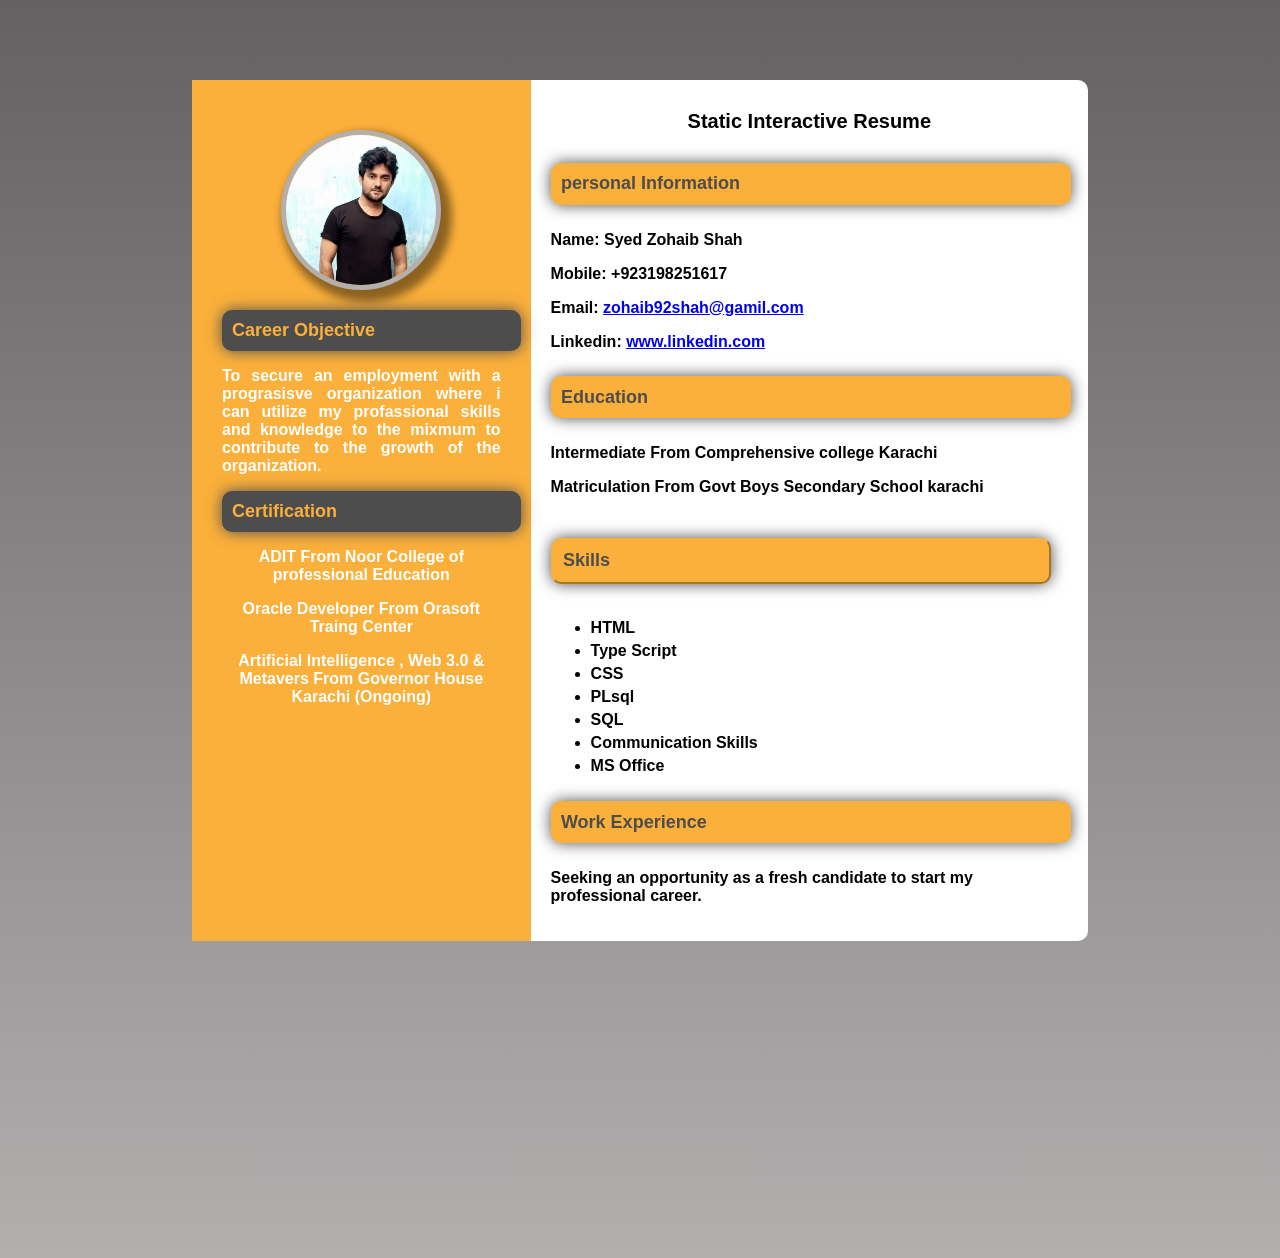
<file: hackthon/milestone 1-2/index.html>
<!DOCTYPE html>
<html lang="en">

<head>
    <meta charset="UTF-8">
    <meta name="viewport" content="width=device-width, initial-scale=1.0">
    <title>Static Interactive Resume </title>
    <link rel="stylesheet" href="style.css">

</head>

<body>
    <div class="resume-container">
        <div class="left-section">
            <img src="zohaib.jpg" alt="profile pcture" class="profile-img"">
            <section id=" objective">
            <h3 class="heading2">Career Objective</h3>
            <p style="text-align: justify; hyphens: auto;">To secure an employment with a prograsisve organization where
                i can utilize my profassional skills and knowledge to the mixmum to contribute to the growth of the
                organization.</p>
            </section>
            <section id="certification">
                <h3 class="heading">Certification</h3>
                <p><b>ADIT</b> From Noor College of professional Education</p>
                <p><b>Oracle Developer</b> From Orasoft Traing Center</p>
                <p><b>Artificial Intelligence , Web 3.0 & Metavers </b> From Governor House Karachi (Ongoing)</p>
            </section>

        </div>

        <div class="right-section">
            <h1>Static Interactive Resume</h1>
            <section id="personal-info">
                <h3>personal Information</h3>
                <p><b>Name: </b>Syed Zohaib Shah</p>
                <p><b>Mobile: </b>+923198251617</p>
                <p><b>Email: </b><a href="mailto:zohaib92shah@gmail.com">zohaib92shah@gamil.com</a></p>
                <p><b>Linkedin: </b><a href="https://www.linkedin.com/in/zohaib-shah-2923502b9/"
                        target="_blank">www.linkedin.com </a></p>
            </section>
            <section id="education">
                <h3>Education</h3>
                <p><b>Intermediate </b> From Comprehensive college Karachi</p>
                <p><b>Matriculation </b> From Govt Boys Secondary School karachi </p>
            </section>
            <button id="toggle-skills"><b>Skills </b></button>
            <section id="skills">

                <ul>
                    <li>HTML</li>
                    <li>Type Script</li>
                    <li>CSS</li>
                    <li>PLsql</li>
                    <li>SQL</li>
                    <li>Communication Skills</li>
                    <li>MS Office</li>
                </ul>
            </section>
            <section id="work-experience">
                <h3>Work Experience</h3>
                <p>Seeking an opportunity as a fresh candidate to start my professional career.
                </p>

            </section>

        </div>

    </div>
    <script src="script.js"></script>
</body>

</html>
</file>
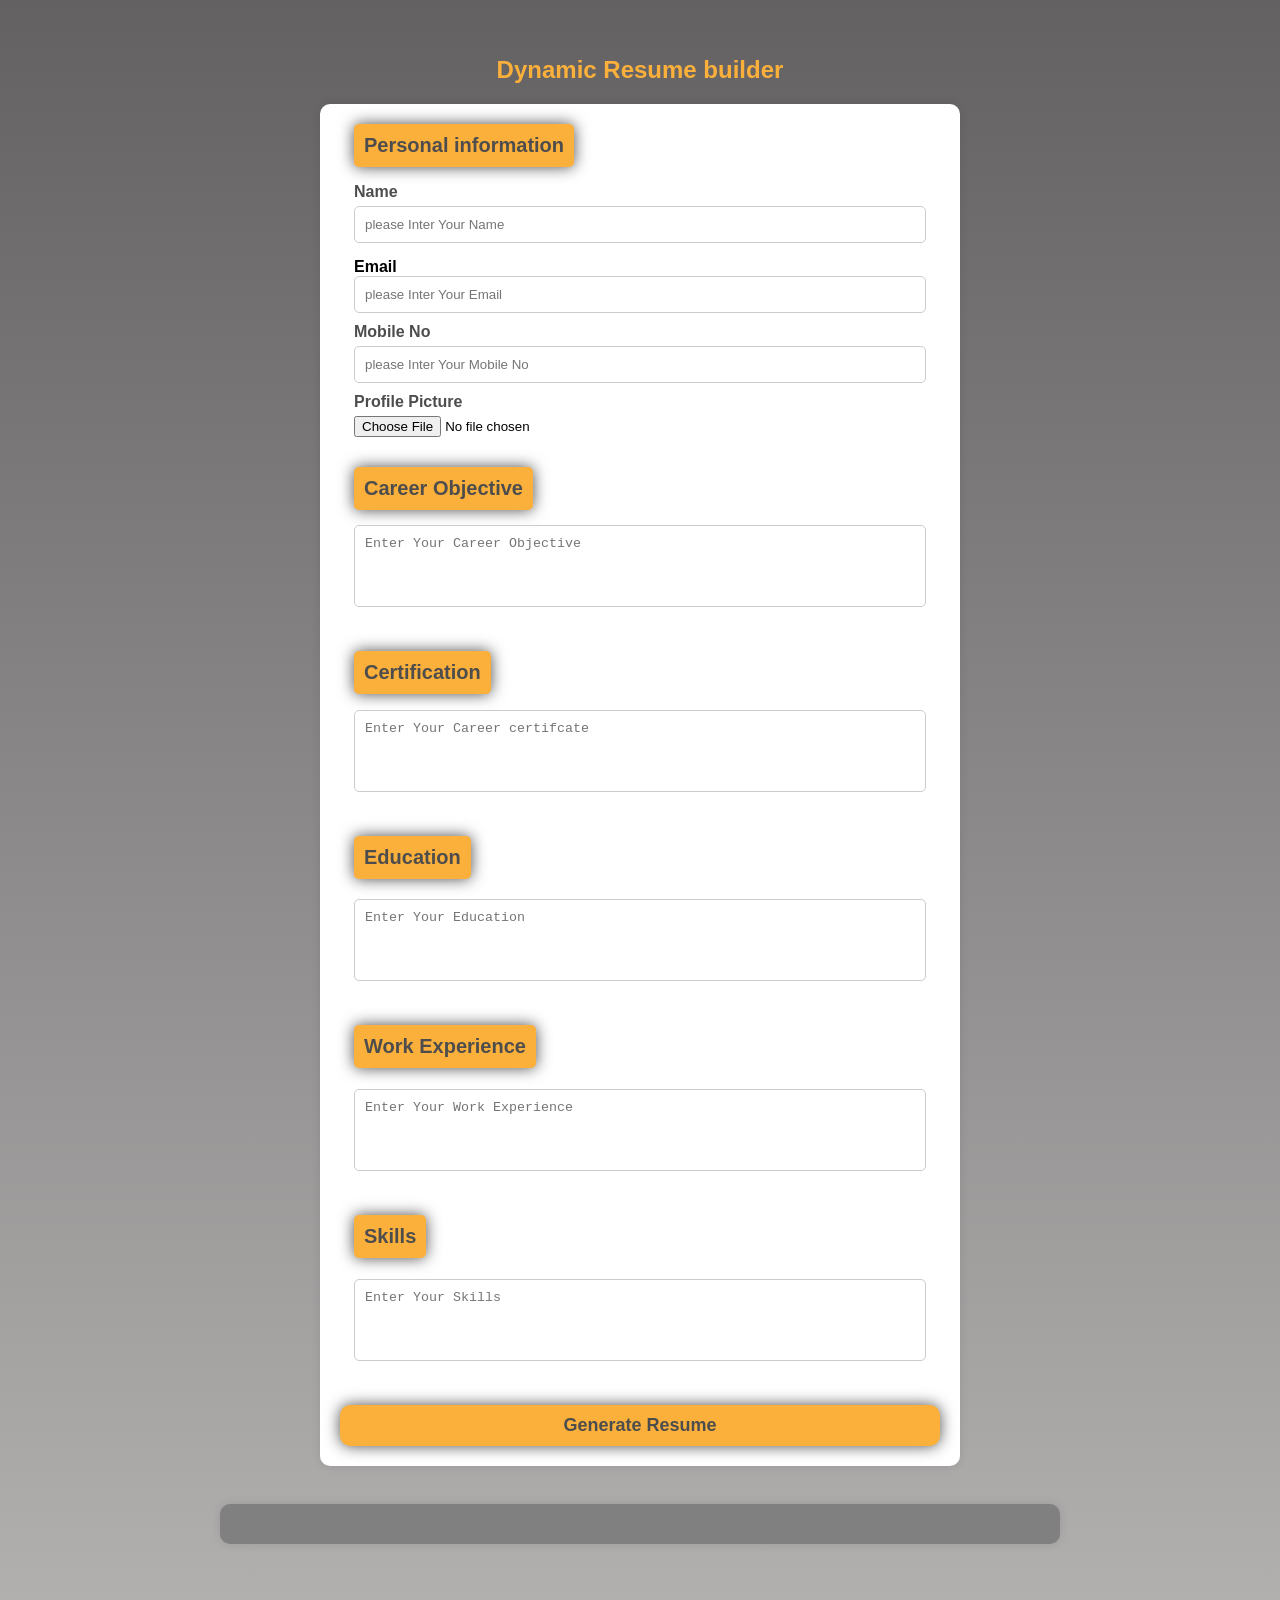
<file: hackthon/milstone 3/index.html>
<!DOCTYPE html>
<html lang="en">

<head>
    <meta charset="UTF-8">
    <meta name="viewport" content="width=device-width, initial-scale=1.0">
    <title>Dynamic Resume builder</title>
    <link rel="stylesheet" href="style.css">
</head>

<body>
    <h1>Dynamic Resume builder</h1>
    <form id="resume-form">

        <fieldset>
            <legend>Personal information</legend>
            <label for="name">Name </label>
            <input type="text" id="name" placeholder="please Inter Your Name" required>


            <label for="email"></label> Email </label>
            <input type="text" id="email" placeholder="please Inter Your Email" required>


            <label for="phone">Mobile No </label>
            <input type="tel" id="phone" placeholder="please Inter Your Mobile No" required>

            <Label for="profile-pic">Profile Picture</Label>
            <input type="file" id="profile-pic" accept="image/*">

        </fieldset>


        <fieldset>
            <legend>Career Objective</legend>
            <textarea id="career-obj" placeholder="Enter Your Career Objective" rows="4" required></textarea>
        </fieldset>



        <fieldset>
            <legend>Certification</legend>
            <textarea id="certifcate" placeholder="Enter Your Career certifcate" rows="4" required></textarea>
        </fieldset>


        <fieldset>
            <legend>Education</legend>
            <label for=education"> </label>
            <textarea id="education" placeholder="Enter Your Education" rows="4" required></textarea>
        </fieldset>

        <fieldset>
            <legend>Work Experience</legend>
            <label for="experience"> </label>
            <textarea id="experience" placeholder="Enter Your Work Experience" rows="4" required></textarea>
        </fieldset>

        <fieldset>
            <legend>Skills</legend>
            <label for="skills"> </label>
            <textarea id="skills" placeholder="Enter Your Skills" rows="4" required></textarea>
        </fieldset>
        <button type="submit"><b>Generate Resume </b></button>
    </form>
    <br>
    <div id="resume-display">


    </div>

    <script src="script.js"></script>
</body>

</html>
</file>
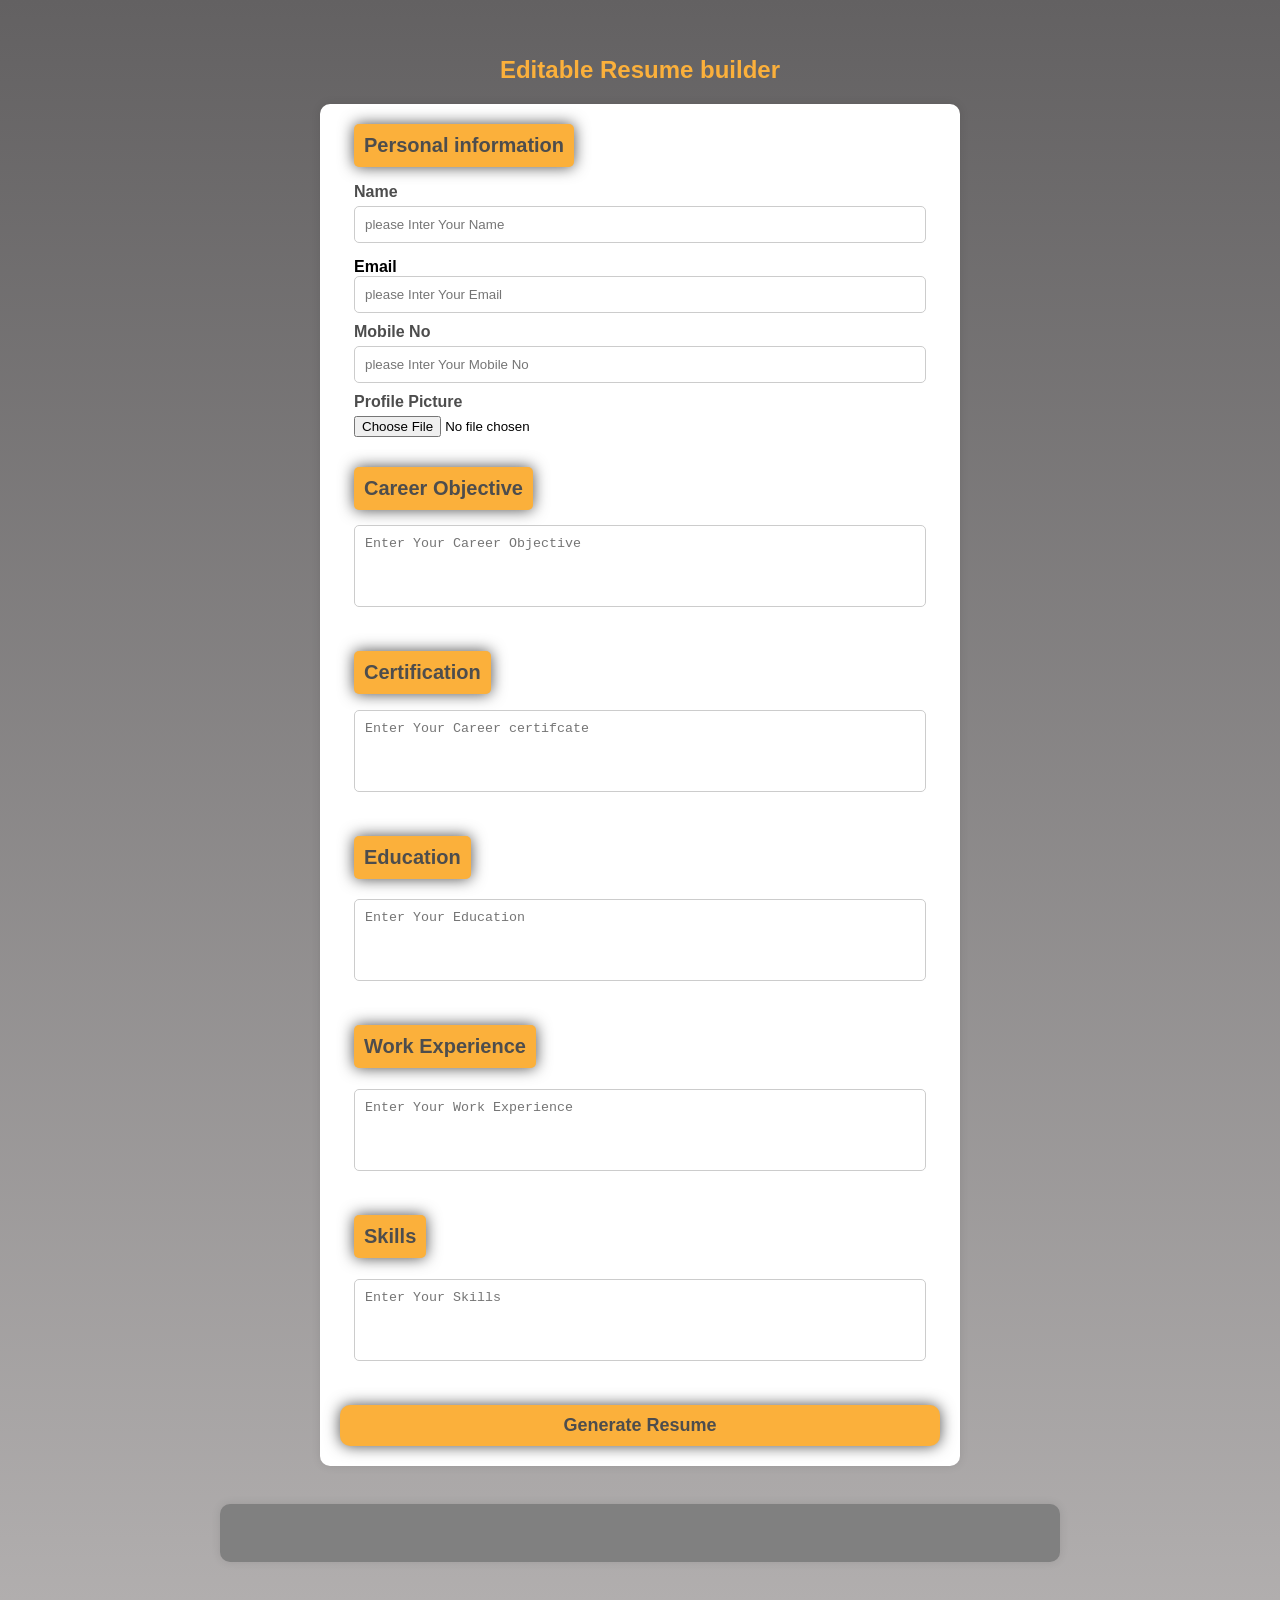
<file: hackthon/milstone 4/index.html>
<!DOCTYPE html>
<html lang="en">

<head>
    <meta charset="UTF-8">
    <meta name="viewport" content="width=device-width, initial-scale=1.0">
    <title>Dynamic Editable builder</title>
    <link rel="stylesheet" href="style.css">
</head>

<body>
    <h1>Editable Resume builder</h1>
    <form id="resume-form">

        <fieldset>
            <legend>Personal information</legend>
            <label for="name">Name </label>
            <input type="text" id="name" placeholder="please Inter Your Name" required>


            <label for="email"></label> Email </label>
            <input type="text" id="email" placeholder="please Inter Your Email" required>


            <label for="phone">Mobile No </label>
            <input type="tel" id="phone" placeholder="please Inter Your Mobile No" required>

            <Label for="profile-pic">Profile Picture</Label>
            <input type="file" id="profile-pic" accept="image/*">

        </fieldset>


        <fieldset>
            <legend>Career Objective</legend>
            <textarea id="career-obj" placeholder="Enter Your Career Objective" rows="4" required></textarea>
        </fieldset>



        <fieldset>
            <legend>Certification</legend>
            <textarea id="certifcate" placeholder="Enter Your Career certifcate" rows="4" required></textarea>
        </fieldset>


        <fieldset>
            <legend>Education</legend>
            <label for=education"> </label>
            <textarea id="education" placeholder="Enter Your Education" rows="4" required></textarea>
        </fieldset>

        <fieldset>
            <legend>Work Experience</legend>
            <label for="experience"> </label>
            <textarea id="experience" placeholder="Enter Your Work Experience" rows="4" required></textarea>
        </fieldset>

        <fieldset>
            <legend>Skills</legend>
            <label for="skills"> </label>
            <textarea id="skills" placeholder="Enter Your Skills" rows="4" required></textarea>
        </fieldset>
        <button type="submit"><b>Generate Resume </b></button>
    </form>
    <br>
    <div id="resume-display" contenteditable="true">


    </div>

    <script src="script.js"></script>
</body>

</html>
</file>
<file: hackthon/milestone 1-2/style.css>
@media (max-width: 600px) {
    .profile-img {
        width: 80px;
        height: 80px;
    }
}




@media only screen and (max-width: 400px) {
    .body {
        text-align: center;
    }
}




@media only screen and (max-width: 600px) {
    .resume-container {
        width: 100%;
        /* Full width for mobile */
        flex-wrap: wrap;
    }


}



body {
    font-family: 'Arial', sans-serif;
    background-color: #f4f4f4;
    margin: 0;
    padding: 80px;
    height: auto;


    background-image: linear-gradient(#636162, #b2afaf);
    height: 122vh;
    font-weight: bold;




}

.heading {
    background-color: #4d4d4d;
    padding: 10px;
    color: #fbb03b;
    text-align: left;

}

.heading2 {
    background-color: #4d4d4d;
    padding: 10px;
    color: #fbb03b;
    text-align: left;


}



.resume-container {

    width: 80%;
    /* Use percentage instead of fixed pixel width */




    display: flex;
    background-color: white;
    width: 80%;
    margin: 0 auto;
    border-radius: 10px;

}

.left-section {
    background-color: #fbb03b;
    ;
    color: white;
    padding: 30px;
    width: 35%;
    text-align: center;
    border-right: px solid #e63946;
    float: left;


}


.profile-img {
    background-color: #ddd;
    width: 150px;
    height: 150px;
    border-radius: 50%;
    border: 5px solid #b2afaf;
    margin: 20px auto;
    display: block;
    box-shadow: 6px 7px 9px 5px #07040073;

}




h1 {
    font-size: 20px;
    margin: 10px 0;
    margin-bottom: 30px;
    text-align: center;
}

h3 {

    background-color: #fbb03b;
    font-size: 18px;
    padding: 2%;
    margin: 20px 0 10px;
    color: #4d4d4d;
    border-radius: 10px;
    box-shadow: 0 0 15px #4d4d4d;
    margin-top: 5%;
    margin-bottom: 5%;
    width: 100%;
    max-width: 500px;

}

ul {
    list-style-type: fill round;
    padding: 10;
    margin: 10px 0;
}

ul li {
    margin: 5px 0;
}

.right-section {
    padding: 20px;
    width: 65%;
}

button {

    background-color: #fbb03b;
    font-size: 18px;
    padding: 2%;
    margin: 20px 0 10px;
    color: #4d4d4d;
    border-radius: 10px;
    box-shadow: 0 0 15px #4d4d4d;
    margin-top: 5%;
    margin-bottom: 5%;
    width: 100%;
    border-color: #fbb03b;
    text-align: left;
    max-width: 500px;

}

button:hover {
    background-color: #68fb3b;
}
</file>
<file: hackthon/milstone 3/style.css>
/* General styling for body */
body {
    font-family: 'Arial', sans-serif;
    background-color: white;
    margin: 0;
    padding: 40px;
    background-image: linear-gradient(#636162, #b2afaf);
    font-weight: bold;
}

/* Heading styles */
h1 {
    font-size: 24px;
    text-align: center;
    color: #fbb03b;
    margin-bottom: 20px;
}

/* Resume form styling */
form {
    background-color: white;
    border-radius: 10px;
    box-shadow: 0 0 10px rgba(0, 0, 0, 0.1);
    padding: 20px;
    width: 80%;
    margin: 0 auto;
    max-width: 600px;
}

fieldset {
    border: none;
    margin-bottom: 20px;
}

legend {
    font-size: 20px;
    color: #4d4d4d;
    margin-bottom: 10px;
    background-color: #fbb03b;
    padding: 10px;
    border-radius: 5px;
    box-shadow: 0 0 15px #4d4d4d;
}

label {
    display: block;
    margin-bottom: 5px;
    color: #4d4d4d;
}

input[type="text"],
input[type="tel"],
textarea {
    width: 100%;
    padding: 10px;
    margin-bottom: 10px;
    border: 1px solid #ccc;
    border-radius: 5px;
    box-sizing: border-box;
}

textarea {
    resize: none;
}

/* Button styling */
button {
    background-color: #fbb03b;
    color: #4d4d4d;
    font-size: 18px;
    padding: 10px;
    width: 100%;
    border-radius: 10px;
    box-shadow: 0 0 15px #4d4d4d;
    border: none;
    cursor: pointer;
    transition: background-color 0.3s ease;
}

button:hover {
    background-color: #68fb3b;
}

/* Resume display area */
#resume-display {
    background-color: gray;
    padding: 20px;
    border-radius: 10px;
    box-shadow: 0 0 10px rgba(0, 0, 0, 0.1);
    margin-top: 20px;
    width: 800px;
    margin: 20px auto;
}

/* Responsive styling */
@media (max-width: 600px) {

    form,
    #resume-display {
        width: 100%;
        padding: 15px;
    }
}

/* Styling similar to profile image */
.profile-img {
    background-color: #ddd;
    width: 150px;
    height: 150px;
    border-radius: 50%;
    border: 5px solid #b2afaf;
    margin: 20px auto;
    display: block;
    box-shadow: 6px 7px 9px 5px #07040073;
}


.resume-container {
    display: flex;
    justify-content: space-between;
    padding: 20px;
    background-color: rgb(246, 251, 252);
    border-radius: 10px;
    box-shadow: 0 0 10px rgba(0, 0, 0, 0.1);
    margin-top: 20px;
    width: 80%;
    margin: 10px auto;
    border: #333;
    border-width: 2px;
}




.right-section {
    width: 65%;
    padding: 20px;
}


.profile-img {
    background-color: #ddd;
    width: 150px;
    height: 150px;
    border-radius: 50%;
    border: 5px solid #b2afaf;
    margin: 20px auto;
    display: block;
    box-shadow: 6px 7px 9px 5px #07040073;
}

h3 {
    background-color: #4d4d4d;
    font-size: 18px;
    padding: 10px;
    margin: 20px 0;
    color: #fbb03b;
    border-radius: 10px;
    box-shadow: 0 0 15px #fbb03b;
    text-align: left;
}

p {
    color: #333;
    line-height: 1.6;
}

.left-section {
    background-color: #fbb03b;
    ;
    color: white;
    padding: 30px;
    width: 35%;
    text-align: center;
    border-right: px solid #e63946;
    float: left;
}
</file>
<file: hackthon/milstone 4/style.css>
/* /* General styling for body */
body {
    font-family: 'Arial', sans-serif;
    background-color: white;
    margin: 0;
    padding: 40px;
    background-image: linear-gradient(#636162, #b2afaf);
    font-weight: bold;
}

/* Heading styles */
h1 {
    font-size: 24px;
    text-align: center;
    color: #fbb03b;
    margin-bottom: 20px;
}

/* Resume form styling */
form {
    background-color: white;
    border-radius: 10px;
    box-shadow: 0 0 10px rgba(0, 0, 0, 0.1);
    padding: 20px;
    width: 80%;
    margin: 0 auto;
    max-width: 600px;
}

fieldset {
    border: none;
    margin-bottom: 20px;
}

legend {
    font-size: 20px;
    color: #4d4d4d;
    margin-bottom: 10px;
    background-color: #fbb03b;
    padding: 10px;
    border-radius: 5px;
    box-shadow: 0 0 15px #4d4d4d;
}

label {
    display: block;
    margin-bottom: 5px;
    color: #4d4d4d;
}

input[type="text"],
input[type="tel"],
textarea {
    width: 100%;
    padding: 10px;
    margin-bottom: 10px;
    border: 1px solid #ccc;
    border-radius: 5px;
    box-sizing: border-box;
}

textarea {
    resize: none;
}

/* Button styling */
button {
    background-color: #fbb03b;
    color: #4d4d4d;
    font-size: 18px;
    padding: 10px;
    width: 100%;
    border-radius: 10px;
    box-shadow: 0 0 15px #4d4d4d;
    border: none;
    cursor: pointer;
    transition: background-color 0.3s ease;
}

button:hover {
    background-color: #68fb3b;
}

/* Resume display area */
#resume-display {
    background-color: gray;
    padding: 20px;
    border-radius: 10px;
    box-shadow: 0 0 10px rgba(0, 0, 0, 0.1);
    margin-top: 20px;
    width: 800px;
    margin: 20px auto;
    outline: none;
}

/* Responsive styling */
@media (max-width: 600px) {

    form,
    #resume-display {
        width: 100%;
        padding: 15px;
    }
}

/* Styling similar to profile image */
.profile-img {
    background-color: #ddd;
    width: 150px;
    height: 150px;
    border-radius: 50%;
    border: 5px solid #b2afaf;
    margin: 20px auto;
    display: block;
    box-shadow: 6px 7px 9px 5px #07040073;
}


.resume-container {
    display: flex;
    justify-content: space-between;
    padding: 20px;
    background-color: rgb(246, 251, 252);
    border-radius: 10px;
    box-shadow: 0 0 10px rgba(0, 0, 0, 0.1);
    margin-top: 20px;
    width: 80%;
    margin: 10px auto;
    border: #333;
    border-width: 2px;
}




.right-section {
    width: 65%;
    padding: 20px;
}


.profile-img {
    background-color: #ddd;
    width: 150px;
    height: 150px;
    border-radius: 50%;
    border: 5px solid #b2afaf;
    margin: 20px auto;
    display: block;
    box-shadow: 6px 7px 9px 5px #07040073;
}

h3 {
    background-color: #4d4d4d;
    font-size: 18px;
    padding: 10px;
    margin: 20px 0;
    color: #fbb03b;
    border-radius: 10px;
    box-shadow: 0 0 15px #fbb03b;
    text-align: left;
}

p {
    color: #333;
    line-height: 1.6;
}

.left-section {
    background-color: #fbb03b;
    ;
    color: white;
    padding: 30px;
    width: 35%;
    text-align: center;
    border-right: px solid #e63946;
    float: left;
}
</file>
